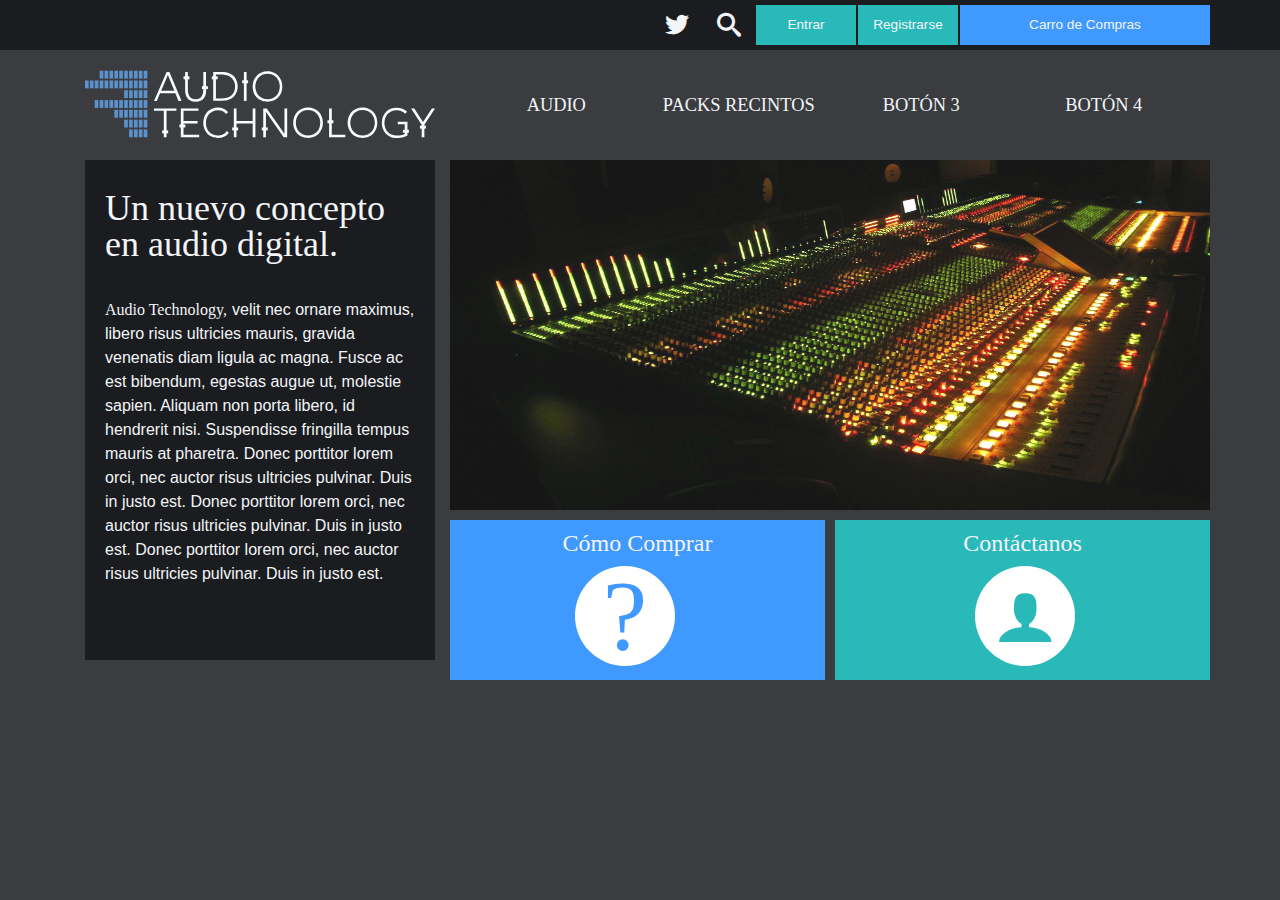
<file: index.html>
<!DOCTYPE html>
<html lang="es">
<head>
    <meta charset="UTF-8">
    <title>Home | Audio Technology</title>
    <link type="text/css" rel="stylesheet" href="http://fast.fonts.net/cssapi/db8f7175-a9d3-4646-a6cb-63f981d69ad2.css"/>
    <link rel="stylesheet" href="css/bootstrap.min.css">
    <link rel="stylesheet" href="css/style.css">
</head>

<body>
   
   <header class="container-fluid navbar-fixed-top">
      <div class="container">
          <div class="boton boton-1 pull-right">Carro de Compras</div>
          <div class="boton boton-2 pull-right">Registrarse</div>
          <div class="boton boton-2 pull-right">Entrar</div>
          <div class="boton boton-3 pull-right"><span class="icon-search"></span></div>
          <div class="boton boton-3 pull-right"><span class="icon-twitter"></span></div>
          
      </div>
       
   </header>
   
   <div class="container wrap">
     <div class="col-sm-4 sidebar-left">
        
        <a href="#" class="logo"></a>
        
        <div class="contenido">
           <h1>Un nuevo concepto en audio digital.</h1>
            <span class="sc">Audio Technology,</span><p>velit nec ornare maximus, libero risus ultricies mauris, gravida venenatis diam ligula ac magna. Fusce ac est bibendum, egestas augue ut, molestie sapien. Aliquam non porta libero, id hendrerit nisi. Suspendisse fringilla tempus mauris at pharetra. Donec porttitor lorem orci, nec auctor risus ultricies pulvinar. Duis in justo est. Donec porttitor lorem orci, nec auctor risus ultricies pulvinar. Duis in justo est. Donec porttitor lorem orci, nec auctor risus ultricies pulvinar. Duis in justo est.
             </p>
        </div>
         
     </div>
     
     <div class="col-sm-8 sidebar-right">
        <div class="container-fluid navegacion">
           <div class="col-sm-3"><a href="">audio</a></div>
           <div class="col-sm-3"><a href="">packs recintos</a></div>
           <div class="col-sm-3"><a href="">botón 3</a></div>
           <div class="col-sm-3"><a href="">botón 4</a></div>
            
        </div>
        
        <div class="container-fluid slider">
            <img src="img/console.jpg" alt="Imagen 1">
        </div>
        
        <div class="container-fluid info">
            <div class="col-sm-6 como-comprar">
                <a href="">
                    <section>
                    <h2>Cómo Comprar</h2>
                    <span class="col-sm-4 col-sm-offset-4 question-icon">?</span>
                    </section>
                </a>
            </div>
            <div class="col-sm-6 contacto">
                <a href="">
                    <section>
                        <h2>Contáctanos</h2>
                        <span class="col-sm-4 col-sm-offset-4 icon-user"></span>
                    </section>
                </a>
            </div>
        </div>
        
        
         
     </div>
      
       
   </div>
   
   
    
</body>
</html>
</file>
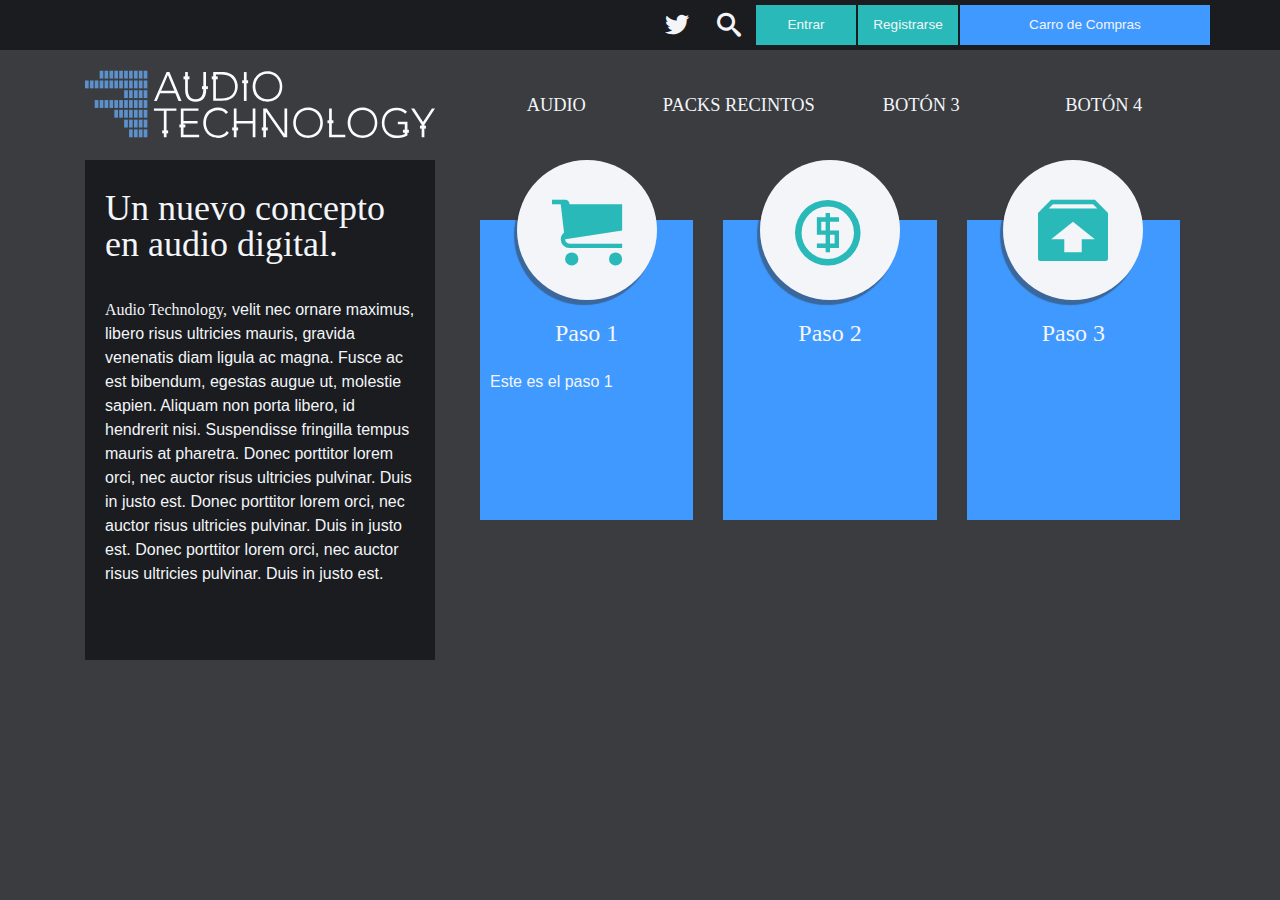
<file: como-comprar.html>
<!DOCTYPE html>
<html lang="es">
<head>
    <meta charset="UTF-8">
    <title>Home | Audio Technology</title>
    <link type="text/css" rel="stylesheet" href="http://fast.fonts.net/cssapi/db8f7175-a9d3-4646-a6cb-63f981d69ad2.css"/>
    <link rel="stylesheet" href="css/bootstrap.min.css">
    <link rel="stylesheet" href="css/style.css">
</head>

<body>
   
   <header class="container-fluid navbar-fixed-top">
      <div class="container">
          <div class="boton boton-1 pull-right">Carro de Compras</div>
          <div class="boton boton-2 pull-right">Registrarse</div>
          <div class="boton boton-2 pull-right">Entrar</div>
          <div class="boton boton-3 pull-right"><span class="icon-search"></span></div>
          <div class="boton boton-3 pull-right"><span class="icon-twitter"></span></div>
          
      </div>
       
   </header>
   
   <div class="container wrap">
     <div class="col-sm-4 sidebar-left">
        
        <a href="#" class="logo"></a>
        
        <div class="contenido">
           <h1>Un nuevo concepto en audio digital.</h1>
            <span class="sc">Audio Technology,</span><p>velit nec ornare maximus, libero risus ultricies mauris, gravida venenatis diam ligula ac magna. Fusce ac est bibendum, egestas augue ut, molestie sapien. Aliquam non porta libero, id hendrerit nisi. Suspendisse fringilla tempus mauris at pharetra. Donec porttitor lorem orci, nec auctor risus ultricies pulvinar. Duis in justo est. Donec porttitor lorem orci, nec auctor risus ultricies pulvinar. Duis in justo est. Donec porttitor lorem orci, nec auctor risus ultricies pulvinar. Duis in justo est.
             </p>
        </div>
         
     </div>
     
     <div class="col-sm-8 sidebar-right">
        <div class="container-fluid navegacion">
           <div class="col-sm-3"><a href="">audio</a></div>
           <div class="col-sm-3"><a href="">packs recintos</a></div>
           <div class="col-sm-3"><a href="">botón 3</a></div>
           <div class="col-sm-3"><a href="">botón 4</a></div>
            
        </div>
        
        <div class="container-fluid pasos-comprar">
            <div class="col-sm-4">
               <div class="paso">
                   <div class="icon paso-1"></div>
                   <h2>Paso 1</h2>
                   <p>Este es el paso 1</p>
               </div> 
            </div>
            
            <div class="col-sm-4">
                <div class="paso">
                   <div class="icon paso-2"></div> 
                   <h2>Paso 2</h2>
                </div>
            </div>
            
            <div class="col-sm-4">
                <div class="paso">
                    <div class="icon paso-3"></div>
                    <h2>Paso 3</h2>
                </div>
            </div>
        </div>
        
        
        
        
        
         
     </div>
      
       
   </div>
   
  
    
</body>
</html>
</file>
<file: css/style.css>
/*
font-family:'Proxima Nova W08 Reg';
font-family:'Proxima N W01SC Reg';
font-family:'Proxima N W01 Cd Reg';
font-family:'Foundry Monoline W01 Md';


*/

@font-face {
	font-family: 'icomoon';
	src:url('../fonts/icomoon.eot?qndt1l');
	src:url('../fonts/icomoon.eot?#iefixqndt1l') format('embedded-opentype'),
		url('../fonts/icomoon.woff?qndt1l') format('woff'),
		url('../fonts/icomoon.ttf?qndt1l') format('truetype'),
		url('../fonts/icomoon.svg?qndt1l#icomoon') format('svg');
	font-weight: normal;
	font-style: normal;
}

/*elementos base*/

body{
    font-family:'Proxima Nova W08 Reg', sans-serif;
    font-weight: 400;
    font-size: 16px;
    line-height: 1.5em;
    color: #f3f5f9;
    background-color: #3a3c3f;
}

h1,h2,h3{
    font-family:'Foundry Monoline W01 Md';
    font-weight: 500;
}

h1{
    font-size: 2.25em;
    line-height: 1em;
    margin-bottom: 1em;
}

h2{
    font-size: 1.5em;
    margin-bottom: 1em;
}



/*Layout*/

header{
    height: 50px;
    background-color: #1a1c1f;
    
}

.wrap{
    margin-top: 70px;
    height: 550px;
    
}

.sidebar-left{
    height: 550px;
    
}

.sidebar-right{
    height: 550px;
    padding: 0;
    
}

.contenido{
    min-height: 500px;
    padding: 10px 20px;
    background-color: #1a1c1f;
}

.sc{
    font-family:'Proxima N W01SC Reg';
    
    display: inline-block;
    float: left;
    margin-right: 5px;
}

.logo{
    
    display: block;
    width: 100%;
    height: 70px;
    margin-bottom: 20px;
    background-color: white;
    background: url(../img/logo.svg) no-repeat;
}

.navegacion{
    font-family:'Proxima N W01 Cd Reg';
    font-size: 1.15em;
    line-height: 70px;
    height:70px;
    text-align: center;
    
}

.navegacion a{
    text-transform: uppercase;
    text-decoration: none;
    color: inherit;
    transition: border 100ms ease-in-out;
}

.navegacion a:hover{
    border-bottom: 2px solid #f3f5f9;
}

footer{
   margin-top: 100px;
    min-height: 150px;
    padding: 20px;
    color:#2ab9b9;
}


footer a{
    color: #2ab9b9;
    display: block;
}

footer a:hover{
    color: #2ab9b9;
    text-decoration: none;
}


footer h3{
    text-decoration: underline;
    font-size: inherit;
    font-family: inherit;
    margin: inherit;
    margin-bottom: 20px;
    padding: inherit;
}

footer div:last-child{
    text-align: right;
    padding-top: 50px;
}



/*elementos extra*/

.boton{
    height: 40px;
    font-size: 0.85em;
    line-height: 40px;
    margin: 5px 0px 5px 0px;
    text-align: center;
    cursor: pointer;
    transition: all 100ms ease-in-out;
}

.boton-1{
    width: 250px;
    background-color: rgba(64, 153, 255,1.0);
}

.boton-1:hover{
    background-color: rgba(64, 153, 255,0.9);
}

.boton-2{
    width: 100px;
    background-color: rgba(42, 185, 185,1.0);
    margin-right: 2px;
}

.boton-2:hover{
    background-color: rgba(42, 185, 185,0.9);

}

.boton-3{
    font-family: 'icomoon';
    font-size: 1.5em;
    width: 50px;
    
    margin-right: 2px;
}

.boton-3:hover{
    color:#4099ff;

}

.icon-search:before {
    content: "\e986";
}



.icon-twitter:before {
    content: "\ea91";
}

.info{

    height: 150px;
    margin-top: 10px;
    padding: 0;
    text-align: center;
}

.info h2{
    margin: 0;
    padding: 10px;
}

.info a{
    color: inherit;
    text-decoration: none;
}

.como-comprar{
   
    padding: 0;
    padding-right: 5px;
    
}

.como-comprar section{
    height: 160px;
    background: #4099ff;

}

.contacto{
  
    padding: 0;
    padding-left: 5px;
}

.contacto section{
    height: 160px;
    background: #2ab9b9;

}

.question-icon{
    font-family:'Foundry Monoline W01 Md';
    font-size: 100px;
    width: 100px;
    line-height: 100px;
    background-color: white;
    color: #4099ff;
    border-radius: 50%;
}

.icon-user:before {
    font-family: 'icomoon';
    content: "\e971";
    font-size: 60px;
    width: 100px;
    line-height: 100px;
    background-color: white;
    color: #2ab9b9;
    border-radius: 50%;
    padding: 20px;
}







/*elementos moviles*/

.slider{
    padding: 0;
    margin-top: 20px;
   

}

.slider img{
    width: 100%;
    height: 350px;
}

.test{
    position: absolute;
    left:0;
    bottom: 0;
    width: 200px;
    background-color: firebrick;
}


/*Como Comprar*/

.pasos-comprar{
    margin-top: 80px;
    
}

.pasos-comprar h2{
    text-align: center;
}

.paso{
    height: 300px;
    background-color: #4099ff;
    padding: 10px;
}



.icon{
    font-family: 'icomoon';
    font-size: 70px;
    width: 140px;
    height: 140px;
    margin: -70px auto 0;
    line-height: 100px;
    background-color: #f3f5f9;
    color: #2ab9b9;
    border-radius: 50%;
    text-align: center;
    line-height: 140px;
    box-shadow: -3px 5px 1px rgba(51, 53, 57,0.5);
}

.paso-1:before {
    content: "\e93a";
}

.paso-2:before {
    content: "\e93b";
}

.paso-3:before {
    content: "\e95f";
}

/*galeria*/

.gallery{
    
}

.gallery h2{
    color:#2ab9b9;
    font-family: inherit;
    font-size: inherit;
    margin: 0;
    margin-bottom: 10px;
    padding: 0;
    
}

.gallery p{
    font-size: 0.95em;
    line-height: 1.35em;
    
}

.gallery article{
    border: 2px solid #f3f5f9;
   
}
.gallery img{
    width: 100%;
    border-bottom: 2px solid #f3f5f9;
}

.description{
    padding: 10px;
    border-bottom: 1px solid #f3f5f9;
}

.action{
    padding: 5px;
}

.price{
    display: block;
    margin: 0 auto;
    padding: 5px;
    color: #f3f5f9;
    font-size: 1.35em;
    text-align: center;
}

.add-to-cart{
    display: block;
    margin: 0 auto;
    font-size:0.85em;
    background-color: #4099ff;
    text-align: center;
    cursor: pointer;
    transition: all 0.3s ease-out;
}

.add-to-cart:hover{
    background-color: rgba(64, 153, 255,0.9);
}

.see-more{
    display: block;
    margin: 0 auto;
    font-size:0.85em;
    background-color: #2ab9b9;
    text-align: center;
    cursor: pointer;
    transition: all 0.3s ease-out;
}

.see-more:hover{
    background-color: rgba(42, 185, 185,0.9);
}

.cart-icon{
    margin-right: 10px;
    font-family: 'icomoon';
    font-size: 1em;
    text-align: center;
    
}

.cart-icon:before {
    content: "\e93a";
}

.see-more-icon{
    margin-right: 10px;
    font-family: 'icomoon';
    font-size: 1em;
    text-align: center;
    
}

.see-more-icon:before {
    content: "\e986";
}

/*checkout*/

table{
    text-align: center;
}

thead{
    background-color: none;
    font-weight: 400;
}

th{
    text-align: center;
}

table input[type='checkbox']{
    display: block;
    margin: 0 auto;
    margin-top: 45px;
}

table input[type='number']{
    display: block;
    margin: 0 auto;
    
    color:#333539;
    text-align: center;
}

tfoot{
    
    background-color: #1a1c1f;
}

button.boton{
    height: 30px;
    margin: 0 auto;
    line-height: 1em;
    background-color: #2ab9b9;
    border-radius: 0;

}

button.boton:hover{
    color:inherit;
}

button.pagar{
    background-color: #4099ff;
}

button.pagar:hover{
    color:inherit;
}
</file>
